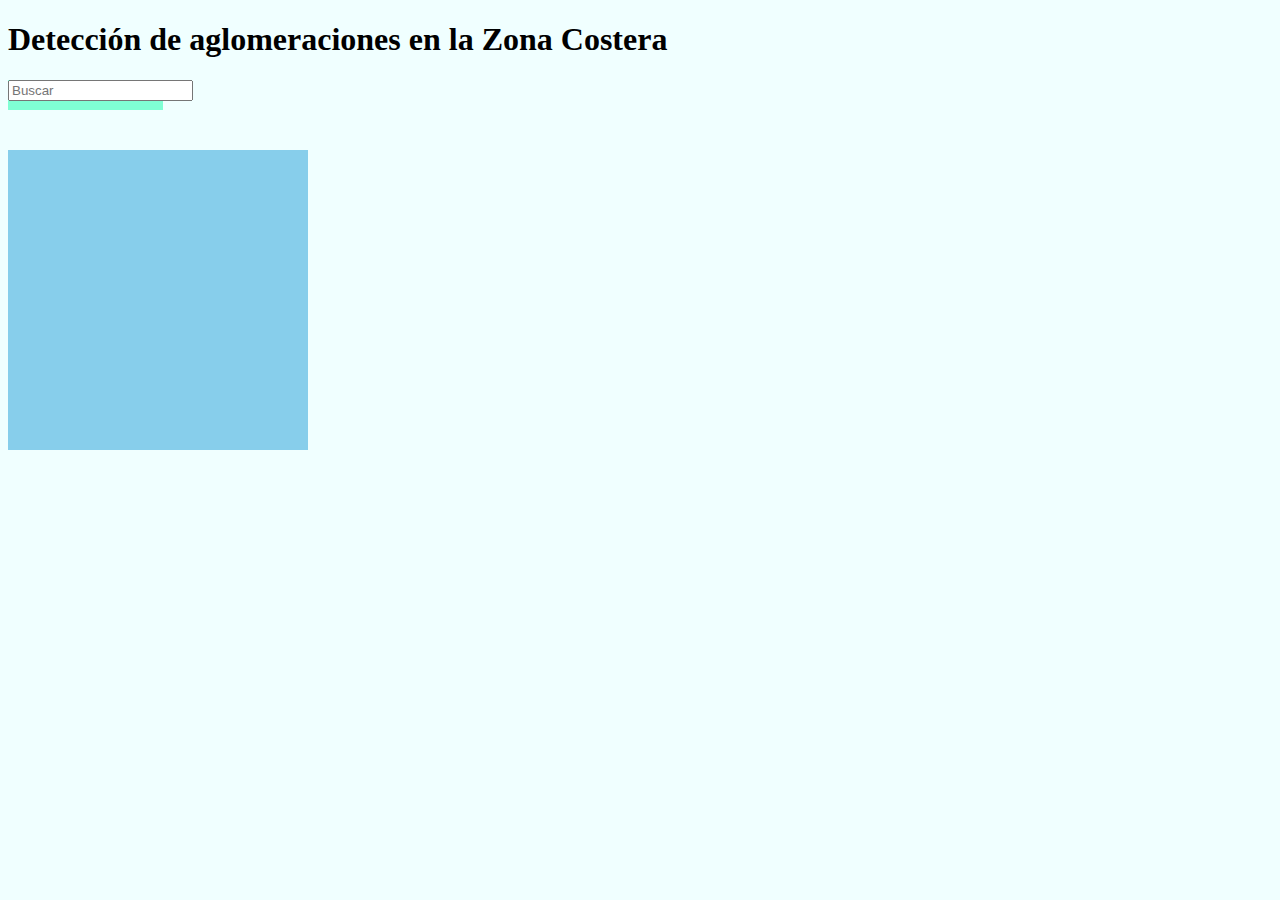
<file: pagina web de mapa/index.html>
<!DOCTYPE html>
<html lang="en">

<head>
    <meta charset="UTF-8">
    <meta http-equiv="X-UA-Compatible" content="IE=edge">
    <meta name="viewport" content="width=device-width, initial-scale=1.0">
    <title>Página web Mapa</title>
</head>
<meta charset="UTF-8">
<title>Once</title>
<link rel="stylesheet" href="estilos.css">
<link rel="stylesheet" href="https://use.fontawesome.com/releases/v5.6.3/css/all.css">
<!--<title>Login Responsive</title>-->

<body>
    <h1>Detección de aglomeraciones en la Zona Costera</h1>
    <div class="container">
        <input type="text" placeholder="Buscar">
        <div class="btn">
            <i class="fa-solid fa-magnifying-glass"></i>

        </div>
    </div>
    <div class="cuadrado">

    </div>

    <div class="mapa"><iframe
            src="https://www.google.com/maps/embed?pb=!1m18!1m12!1m3!1d8168901.735807428!2d-89.20548771802505!3d-1.3434723496712355!2m3!1f0!2f0!3f0!3m2!1i1024!2i768!4f13.1!3m3!1m2!1s0x902387dda89a4bd5%3A0x9d76af04119c3702!2sEcuador!5e0!3m2!1ses-419!2sec!4v1682962815214!5m2!1ses-419!2sec"
            width="1000" height="450" style="border:0;" allowfullscreen="" loading="lazy"
            referrerpolicy="no-referrer-when-downgrade"></iframe></div>
    <!-- Script de JS-->
    <script>
        
    </script>
</body>

</html>




<!-- -->
</file>
<file: pagina web de mapa/estilos.css>
body{
    background-color: azure;
}
.container{
    width: 155px;
    height: 30px;
    background-color: aquamarine;
    display: block;
}
.cuadrado {
    width: 300px;
    height: 300px;
    background: skyblue;
    position: fixed;
    top: 150px;
}

.mapa{
    margin: auto;
    float: right;

}

/**/
</file>
